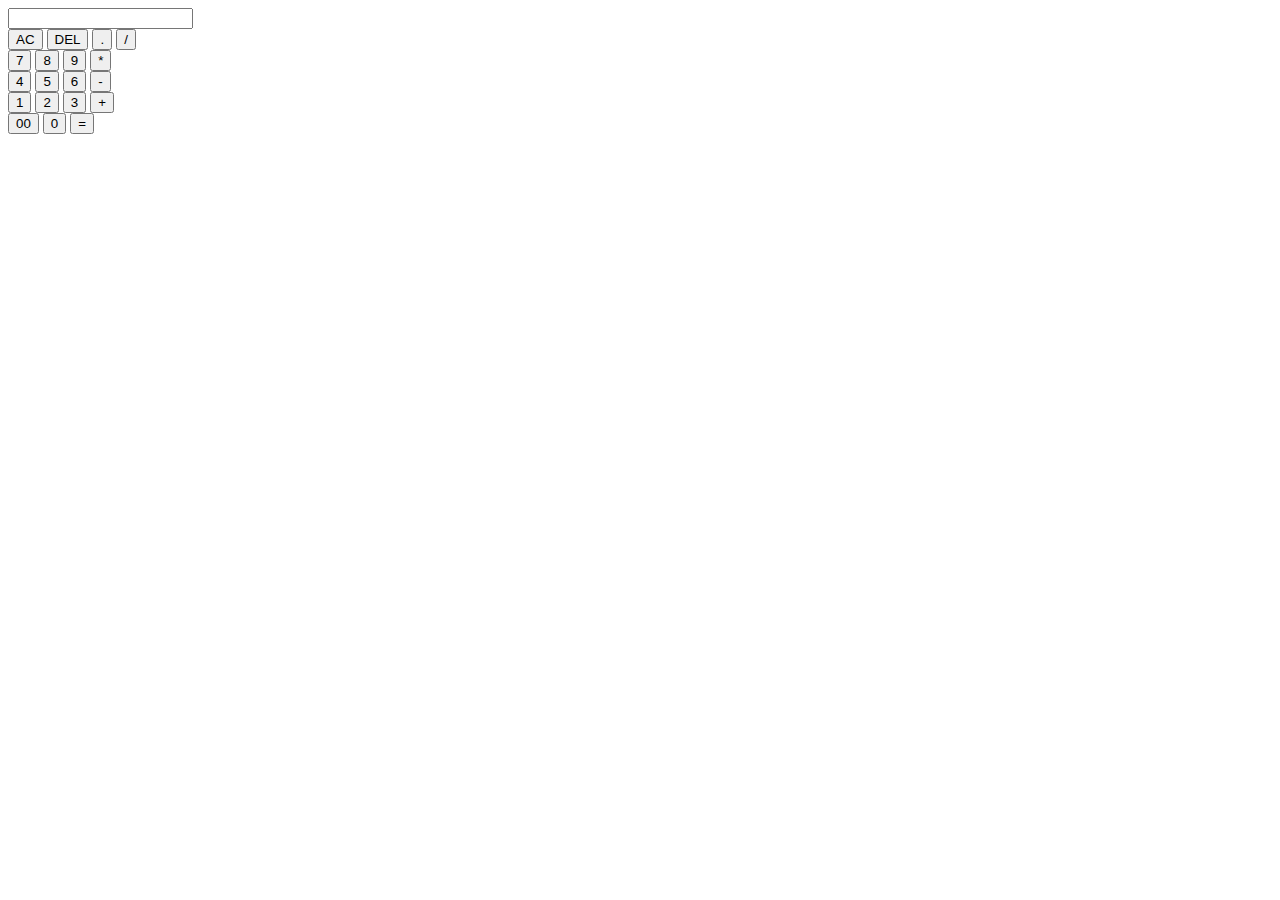
<file: calculator/index.html>
<!DOCTYPE html>
<html lang="en">
<head>
    <meta charset="UTF-8">
    <meta name="viewport" content="width=device-width, initial-scale=1.0">
    <title>Calculator</title>
    <link rel="stylesheet" href="C:\Users\manid\OneDrive\Desktop\calculator\styleo.css">
</head>
<body>
    <div class="container">
        <div class="calculator">
            <form>
                <div class="display">
                 <input type="text" name="display">
                </div>
                <div>
                    <input type="button" value="AC" onclick="display.value='' " class="operator" >
                    <input type="button" value="DEL" onclick="display.value=display.value.toString().slice(0,-1)" 
                    class="operator">
                    <input type="button" value="." onclick="display.value+='.' " class="operator">
                    <input type="button" value="/" onclick="display.value+='/' " class="operator">
                </div>
                <div>
                    <input type="button" value="7" onclick="display.value +='7' ">
                    <input type="button" value="8" onclick="display.value +='8' ">
                    <input type="button" value="9" onclick="display.value +='9' ">
                    <input type="button" value="*" onclick="display.value +='*' " class="operator">
                </div>
                <div>
                    <input type="button" value="4" onclick="display.value +='4' ">
                    <input type="button" value="5" onclick="display.value +='5' ">
                    <input type="button" value="6" onclick="display.value +='6' ">
                    <input type="button" value="-" onclick="display.value +='-' " class="operator">
                </div>
                <div>
                    <input type="button" value="1" onclick="display.value +='1' ">
                    <input type="button" value="2" onclick="display.value +='2' ">
                    <input type="button" value="3" onclick="display.value +='3' ">
                    <input type="button" value="+" onclick="display.value +='+' " class="operator">
                </div>
                <div>
                    <input type="button" value="00" onclick="display.value +='00' ">
                    <input type="button" value="0" onclick="display.value +='0' ">
                    <input type="button" value="="  onclick="display.value = eval(display.value)"
                    class="equal  operator">
                    
                </div>
            </form>
        </div>
    </div>
</body>
</html>
</file>
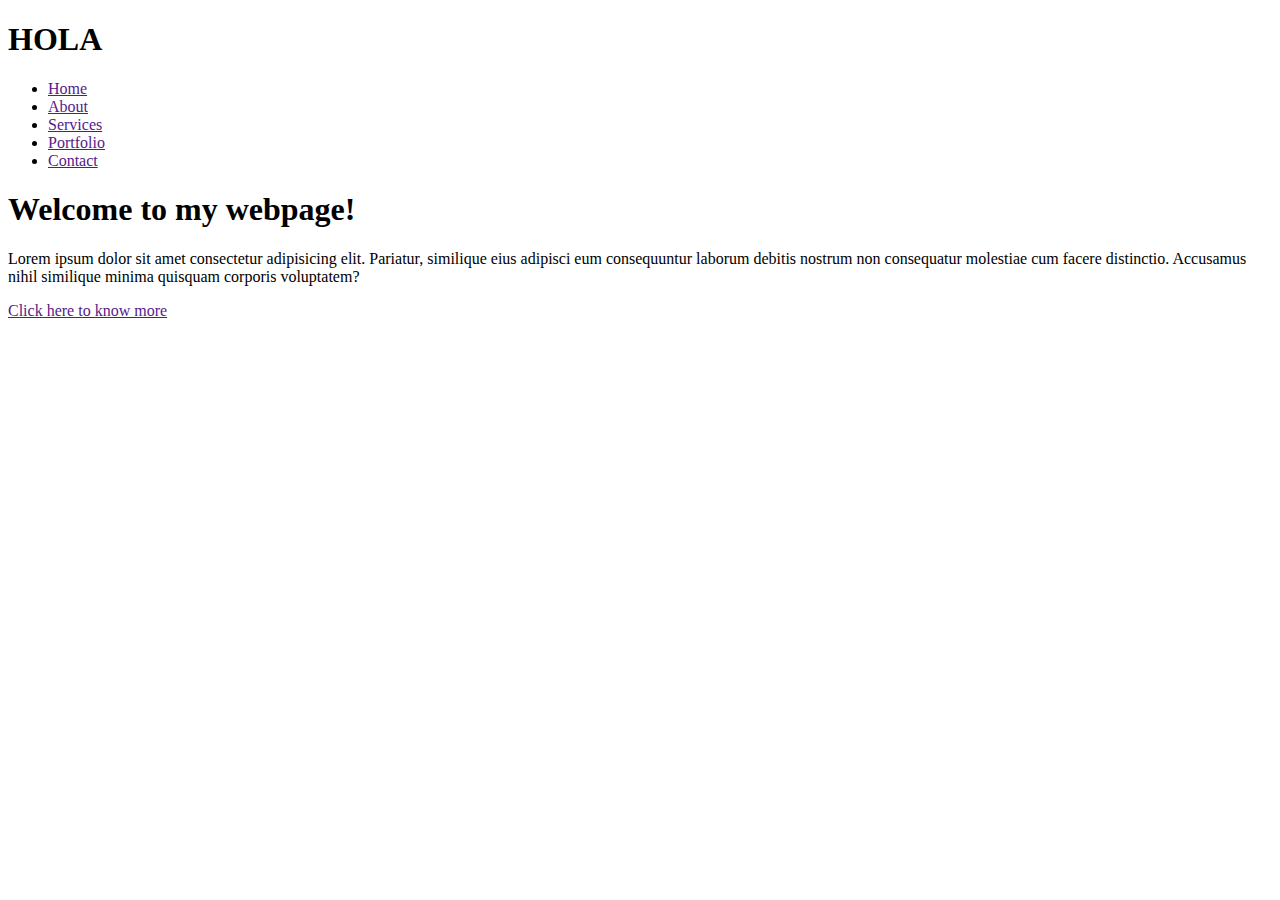
<file: LANDING PAGE PROJECT/index.html>
<!DOCTYPE html>
<html lang="en">
<head>
    <meta charset="UTF-8">
    <meta name="viewport" content="width=device-width, initial-scale=1.0">
    <title>Landing Page</title>
    <link rel="stylesheet"   href="C:\Users\manid\OneDrive\Desktop\LANDING PAGE PROJECT\stylees.css">
</head>
<body>
     
    <div class="container">
        <div class="row">
            <nav class="navbar">
                <h1>HOLA</h1>
                <ul>
                    <li> <a href="">Home</a></li>
                    <li> <a href="">About</a></li>
                    <li> <a href="">Services</a></li>
                    <li> <a href="">Portfolio</a></li>
                    <li> <a href="">Contact</a></li>
                </ul>
            </nav>
             <div class="content">
                <h1>Welcome to my webpage!</h1>
                <p>Lorem ipsum dolor sit amet consectetur adipisicing elit. Pariatur, similique eius adipisci eum consequuntur laborum debitis nostrum non consequatur molestiae cum facere distinctio. Accusamus nihil similique minima quisquam corporis voluptatem?</p>
                <a href="">Click here to know more</a>
             </div>
        </div>
    </div>
</body>
</html>
</file>
